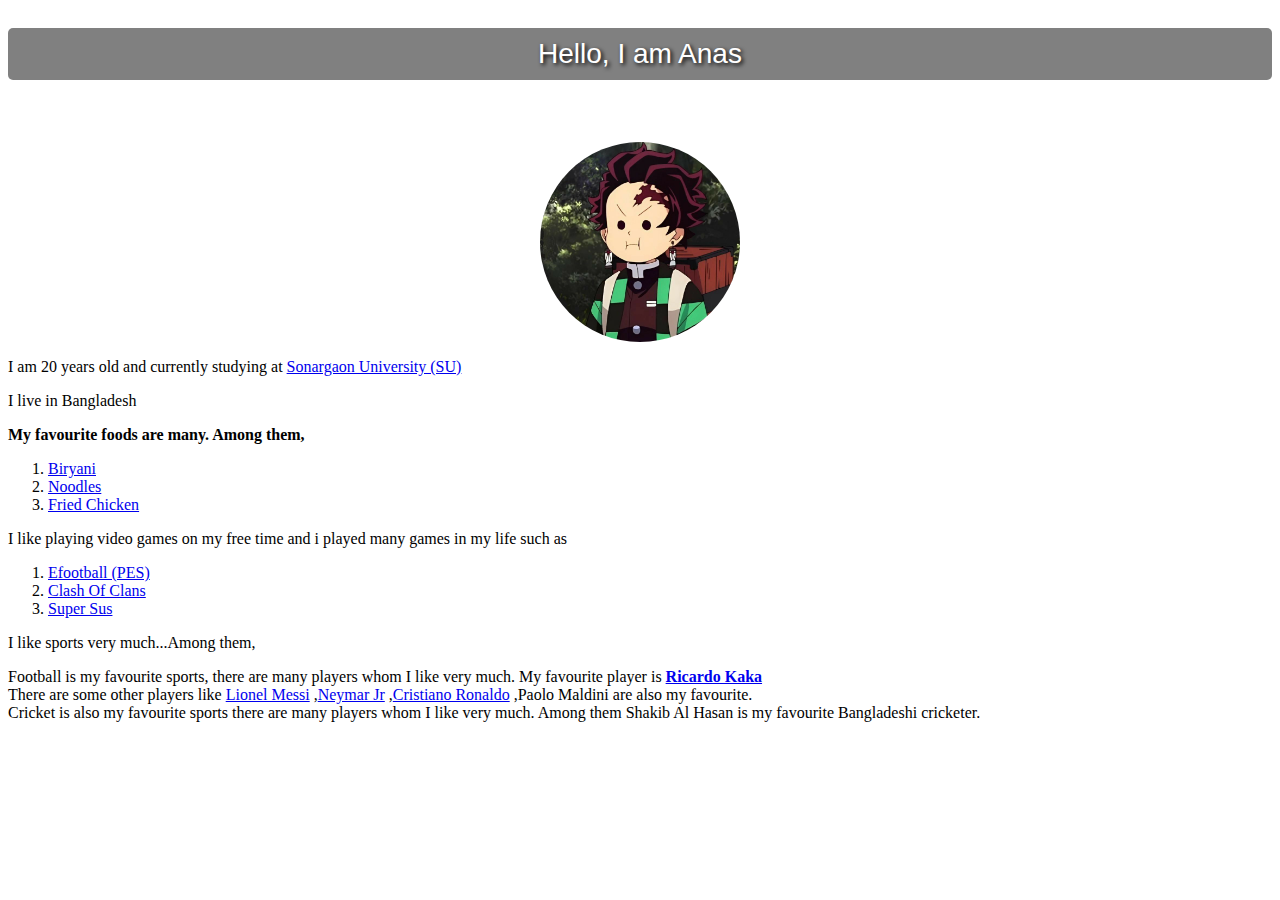
<file: index.html>
<!DOCTYPE html>
<html lang="en">
<head>
    <link rel="icon" href="codimage/sunset.jpg">
    <link rel="stylesheet" href="style.css">
    <meta charset="UTF-8">
    <meta name="viewport" content="width=device-width, initial-scale=1.0">
    <title>About-myself</title>
</head>
<body>
    <p class="Anas">Hello, I am Anas</p><br>
    <p ><img src="codimage/tanjiro.jpg" alt="Tanjiro kamado" class="image"></p>
    <div><p>I am 20 years old and currently studying at
        <a href="https://su.edu.bd/" target="_blank">Sonargaon University (SU)</a></p><div>
            <p>I live in Bangladesh</p>
            <div>
                <b>My favourite foods are many. Among them,</b>
                <ol type="1">
                    <li><a href="biriyani.html" target="_blank">Biryani</a></li>
                    <li><a href="noodles.html" target="_blank">Noodles</a></li>
                    <li><a href="friedchicken.html" target="_blank">Fried Chicken</a></li>
                </ol>
            </div>
            <div><p>I like playing video games on my free time and i played many games in my life such as</p>
                <ol type="1">
                    <li><a href="efootball.html" target="_blank">Efootball (PES)</a></li>
                    <li><a href="coc.html" target="_blank">Clash Of Clans</a></li>
                    <li><a href="supersus.html" target="_blank">Super Sus</a></li>
                </ol>
            </div>
            <div><p>I like sports very much...Among them,</p>
            <dl>
                <li>Football is my favourite sports, there are many players whom I like very much. 
                    My favourite player is 
                    <a href="ricardo_kaka.html" target="_blank"><b>Ricardo Kaka</b></a><br>
                    There are some other players like 
                    <a href="leo_messi.html" target="_blank">Lionel Messi</a> ,<a href="neymar.html" target="_blank">Neymar Jr</a> ,<a href="ronaldo.html" target="_blank">Cristiano Ronaldo</a> ,Paolo Maldini are also my favourite.                  
                </li>
                <li>Cricket is also my favourite sports there are many players whom I like very much. 
                    Among them Shakib Al Hasan is my favourite Bangladeshi cricketer.
                </li>
            </dl>
            </div>    



</body>
</html>
</file>
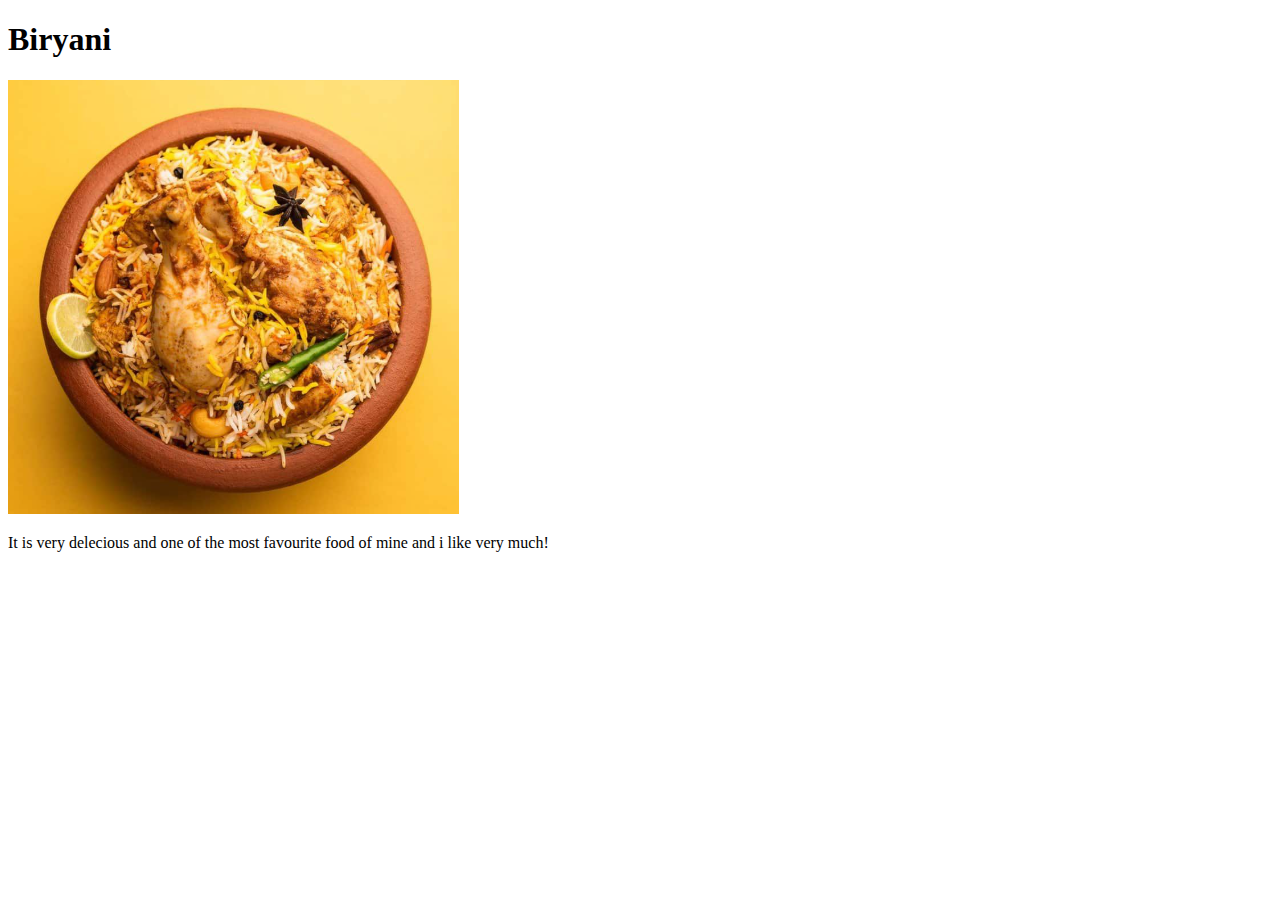
<file: biriyani.html>
<!DOCTYPE html>
<html lang="en">
<head>
    <meta charset="UTF-8">
    <meta name="viewport" content="width=device-width, initial-scale=1.0">
    <title>Biryani</title>
</head>
<body>
    <h1>Biryani</h1>
    <img src="codimage/biryani.png" alt="Biriyani picture"><br>
    <p>It is very delecious and one of the most favourite food of mine and i like very much!</p>
</body>
</html>
</file>
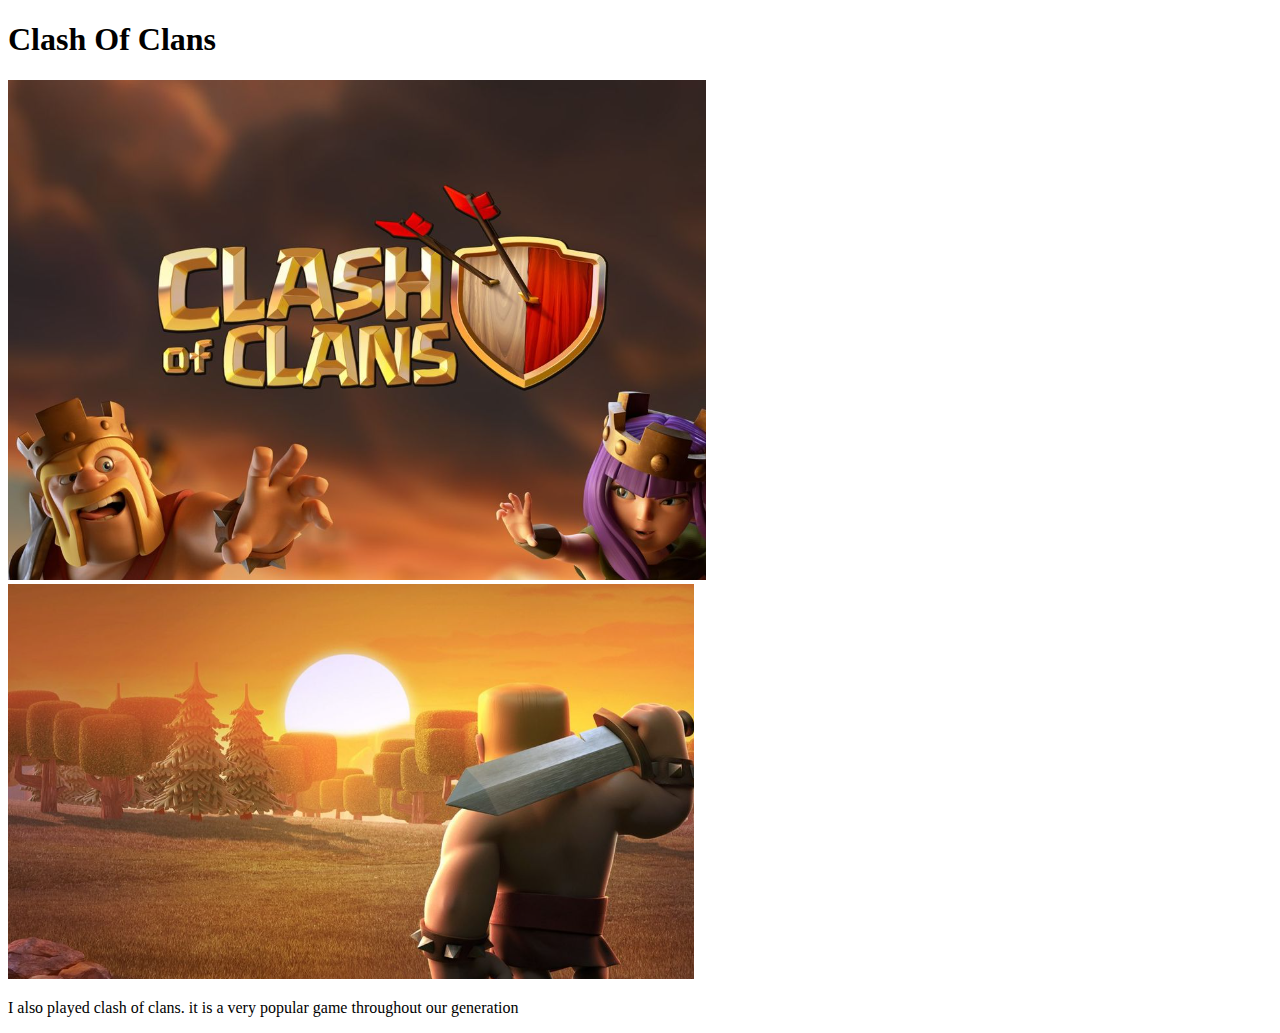
<file: coc.html>
<!DOCTYPE html>
<html lang="en">
<head>
    <meta charset="UTF-8">
    <meta name="viewport" content="width=device-width, initial-scale=1.0">
    <title>COC</title>
</head>
<body>
    <h1>Clash Of Clans</h1>
    <img src="codimage/clashofclans.png" alt=""><br>
    <img src="codimage/coc banner.png" alt=""><br>
    <p>I also played clash of clans. it is a very popular game throughout our generation</p>
</body>
</html>
</file>
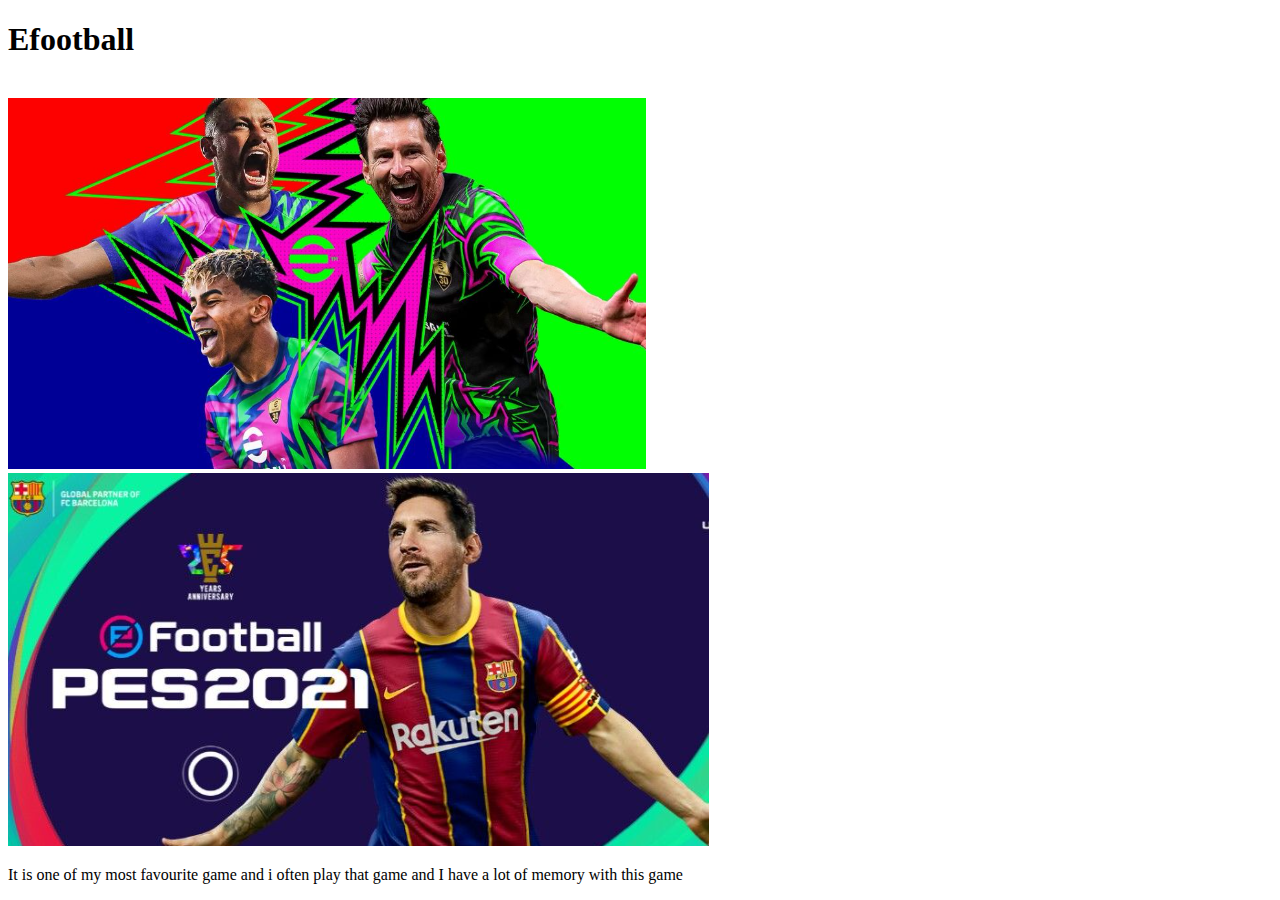
<file: efootball.html>
<!DOCTYPE html>
<html lang="en">
<head>
    <meta charset="UTF-8">
    <meta name="viewport" content="width=device-width, initial-scale=1.0">
    <title>Efootball</title>
</head>
<body>
    <h1>Efootball</h1><br>
    <div><img src="codimage/efootball banner.png" alt="efootball"><br>
      
    <img src="codimage/pes banner.png" alt="Pes">
    <p>It is one of my most favourite game and i often play that game and I have a lot of memory with this game</p>
    </div>
</body>
</html>
</file>
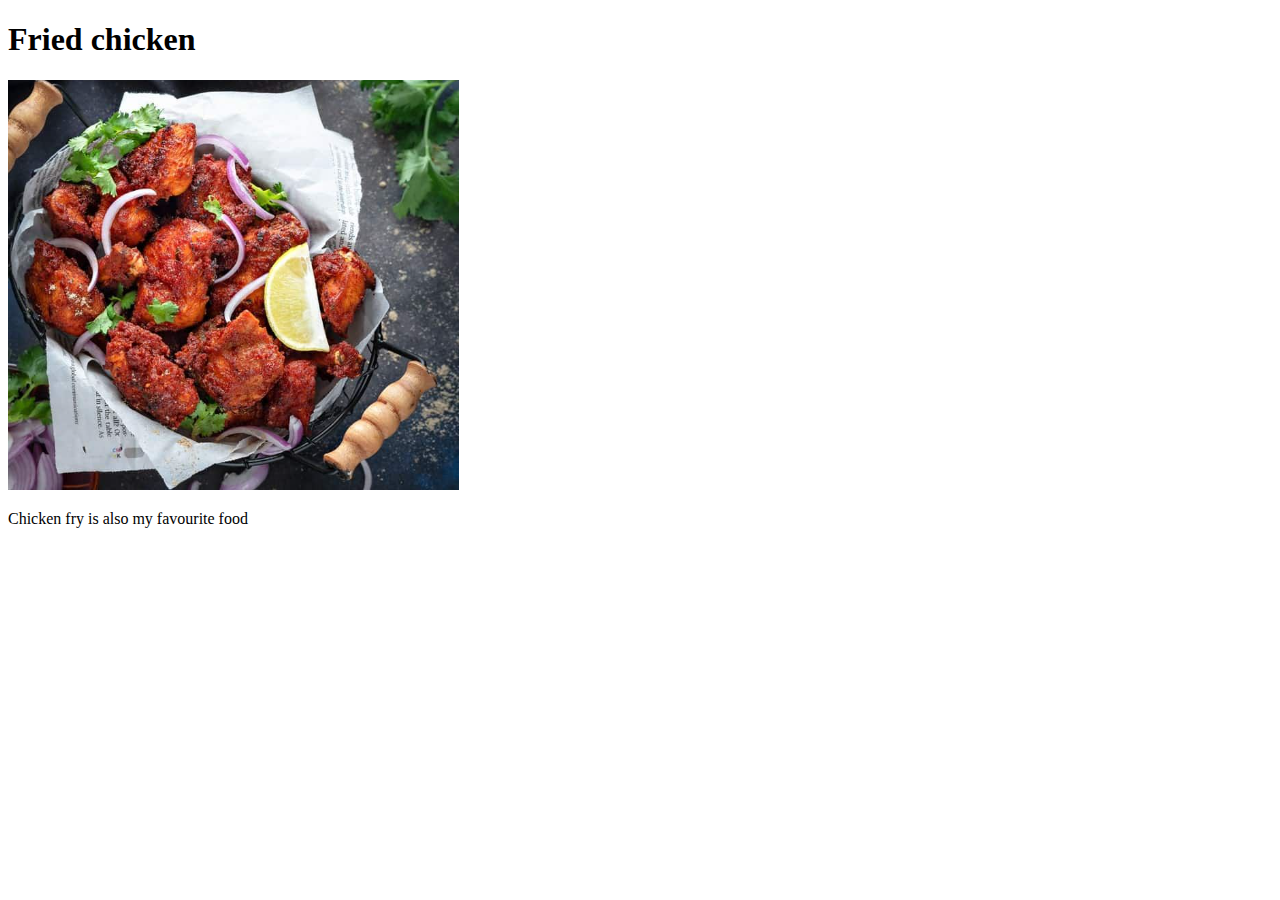
<file: friedchicken.html>
<!DOCTYPE html>
<html lang="en">
<head>
    <meta charset="UTF-8">
    <meta name="viewport" content="width=device-width, initial-scale=1.0">
    <title>Fried chicken</title>
</head>
<body>
    <h1>Fried chicken</h1>
    <img src="codimage/fried chick.png" alt="chicken"><br>
    <p>Chicken fry is also my favourite food</p>    
</body>
</html>
</file>
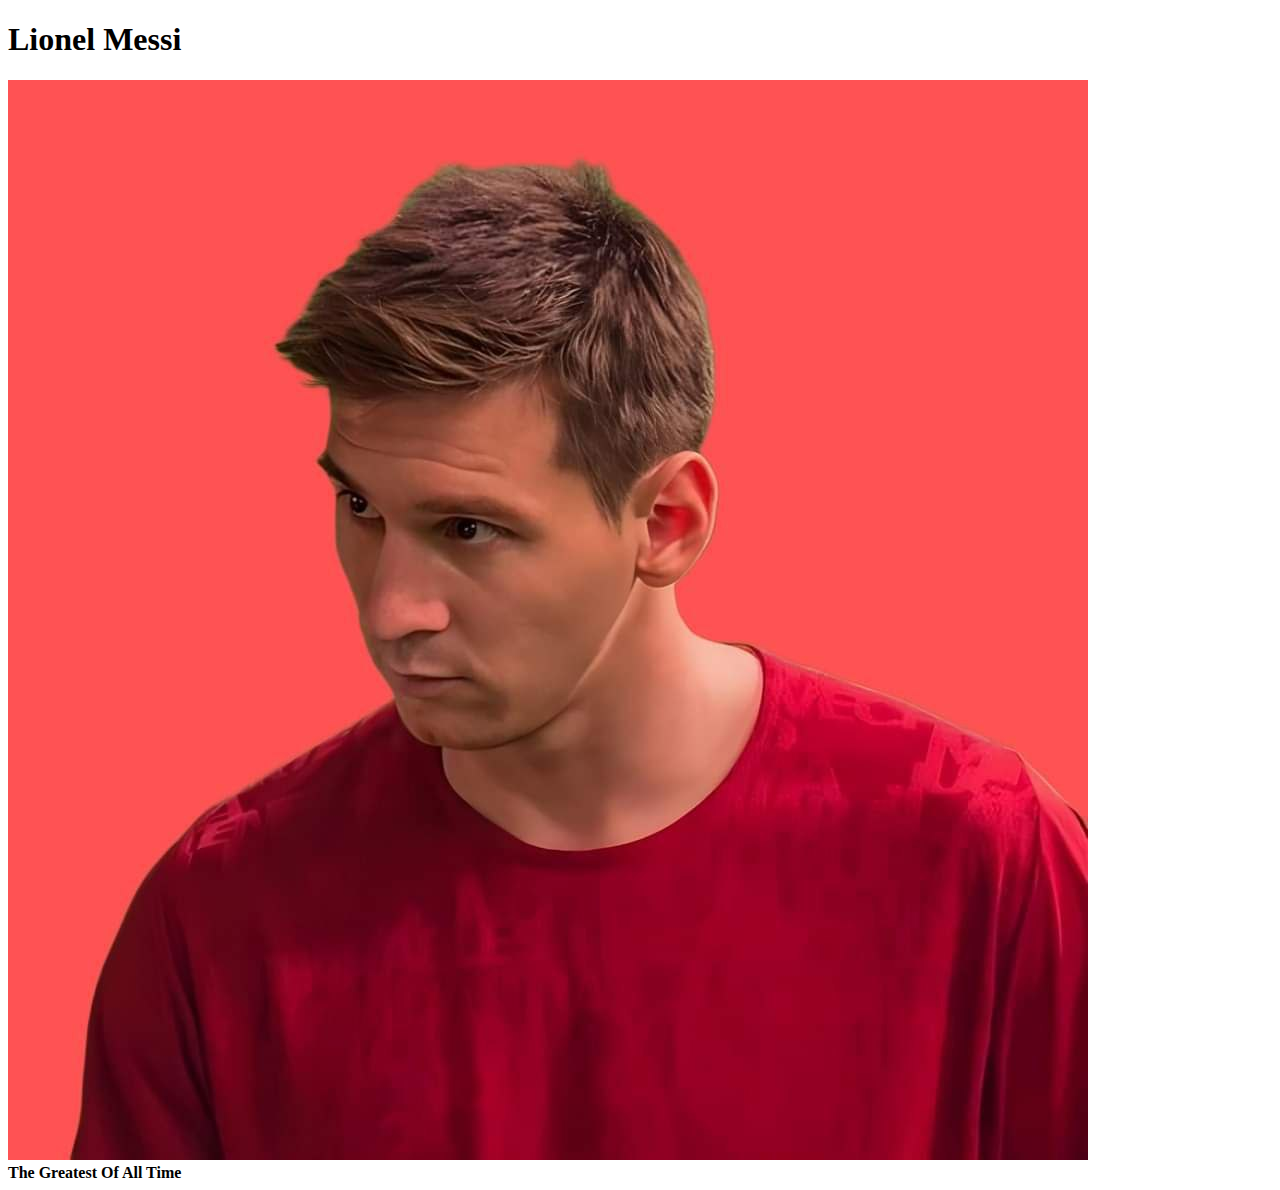
<file: leo_messi.html>
<!DOCTYPE html>
<html lang="en">
<head>
    <meta charset="UTF-8">
    <meta name="viewport" content="width=device-width, initial-scale=1.0">
    <title>Messi</title>
</head>
<body>
    <h1>Lionel Messi</h1>
    <img src="codimage/messi.jpg" alt=""><br>
    <b>The Greatest Of All Time</b>
</body>
</html>
</file>
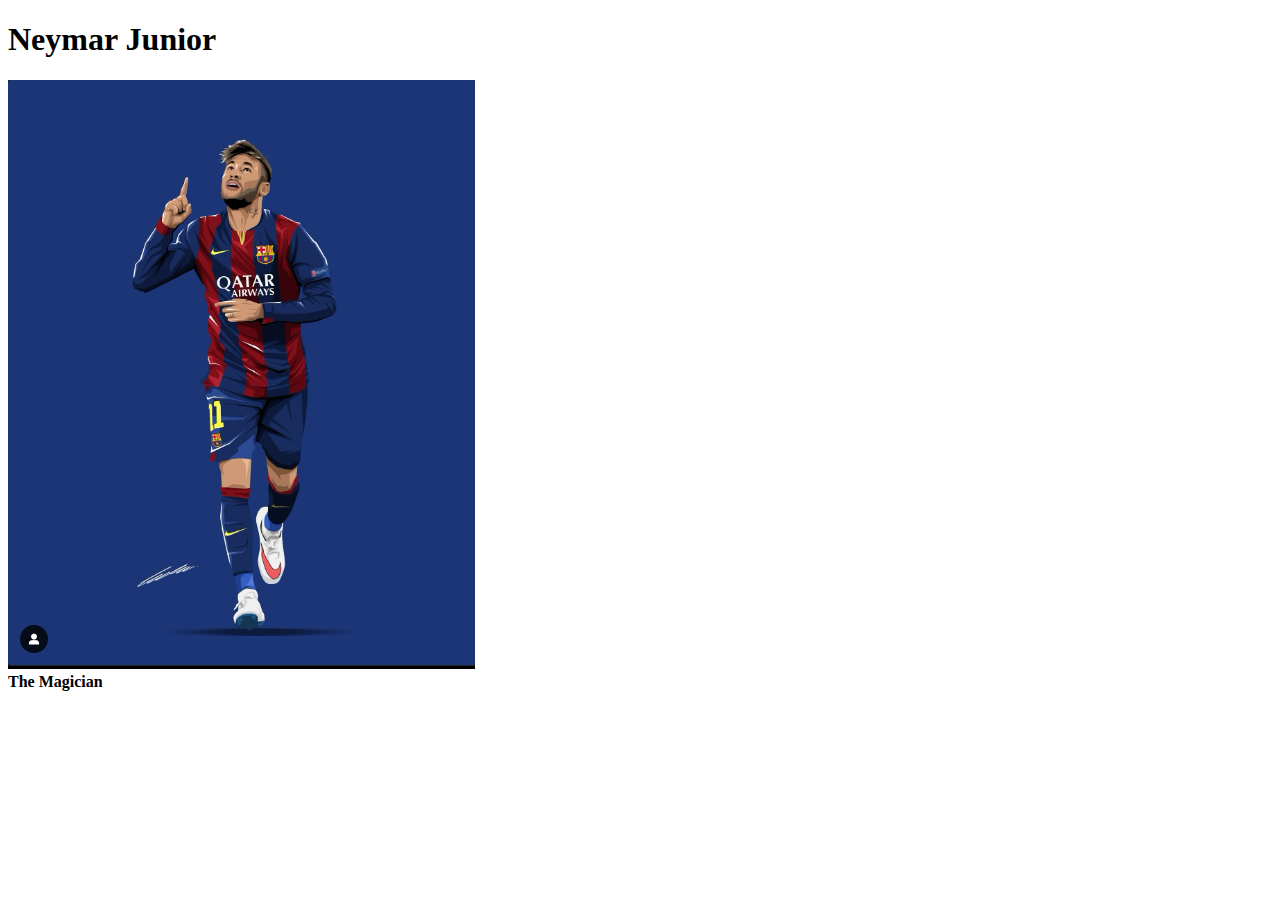
<file: neymar.html>
<!DOCTYPE html>
<html lang="en">
<head>
    <meta charset="UTF-8">
    <meta name="viewport" content="width=device-width, initial-scale=1.0">
    <title>Neymar</title>
</head>
<body>
    <h1>Neymar Junior</h1>
    <img src="codimage/neymar.png" alt=""><br>
    <b>The Magician</b>
</body>
</html>
</file>
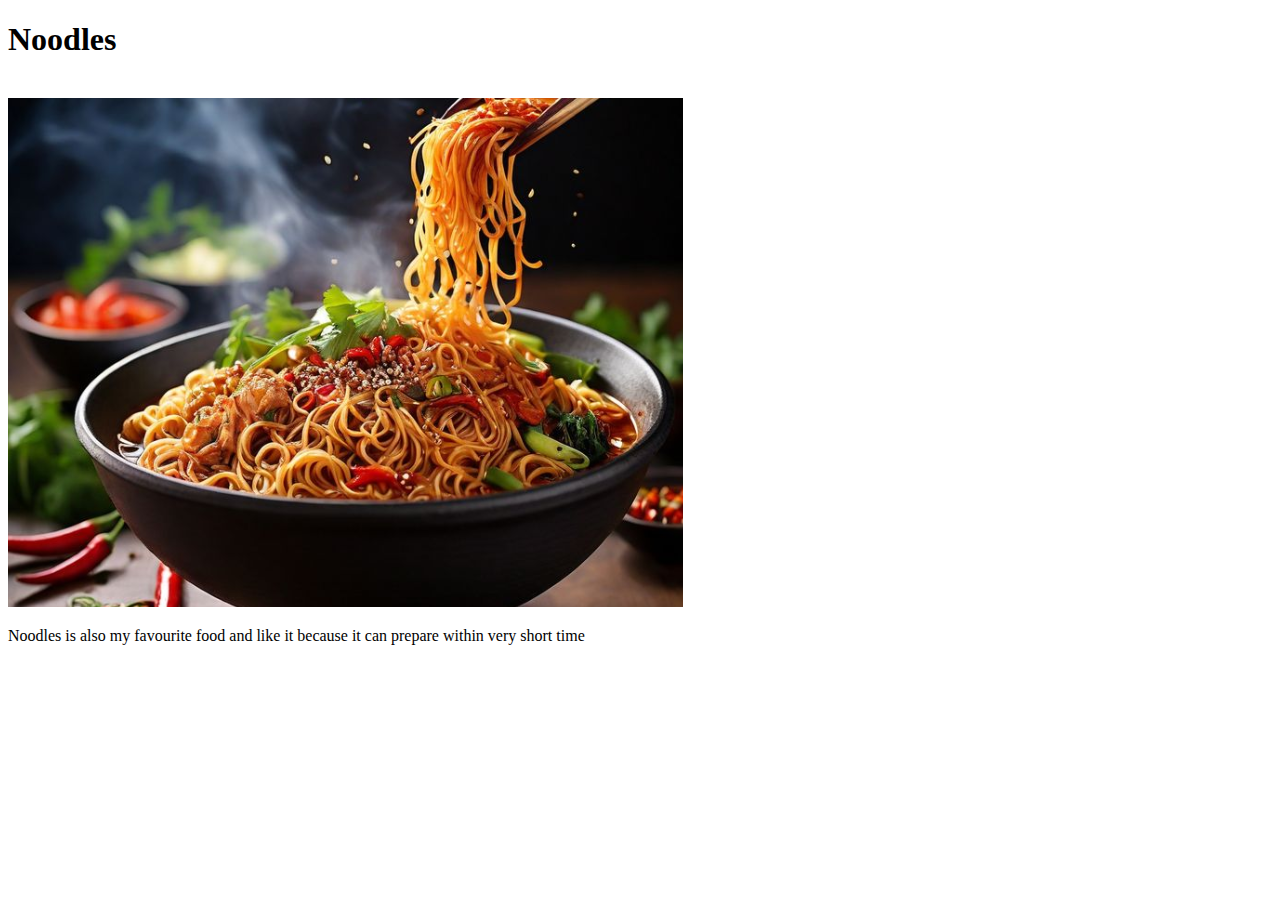
<file: noodles.html>
<!DOCTYPE html>
<html lang="en">
<head>
    <meta charset="UTF-8">
    <meta name="viewport" content="width=device-width, initial-scale=1.0">
    <title>Noodles</title>
</head>
<body>
    <h1>Noodles</h1><br>
    <img src="codimage/noodles.png" alt="noodles image"><br>
    <p>Noodles is also my favourite food and like it because it can prepare within very short time</p>
</body>
</html>
</file>
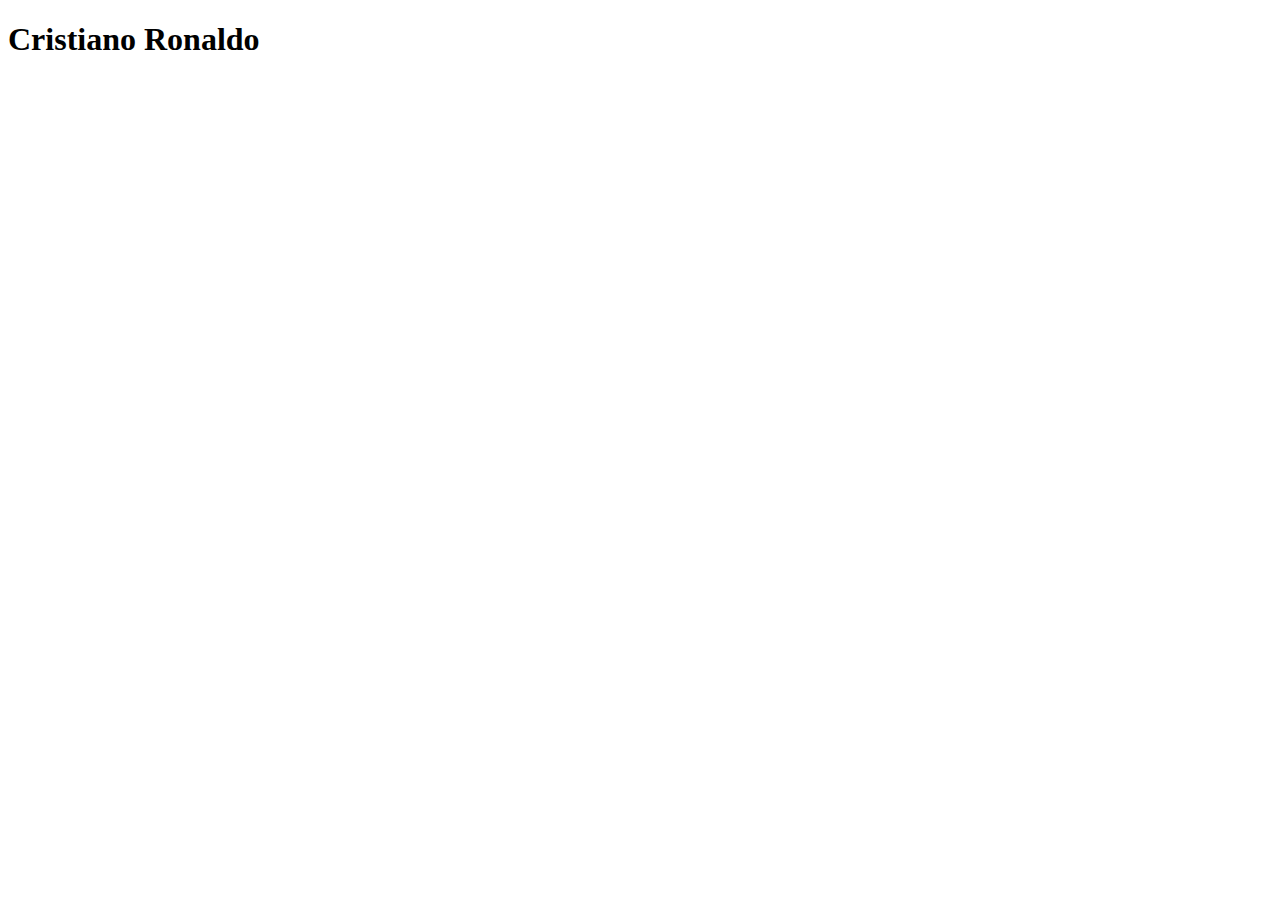
<file: ronaldo.html>
<!DOCTYPE html>
<html lang="en">
<head>
    <meta charset="UTF-8">
    <meta name="viewport" content="width=device-width, initial-scale=1.0">
    <title>Ronaldo</title>
</head>
<body>
    <h1>Cristiano Ronaldo</h1>
</body>
</html>
</file>
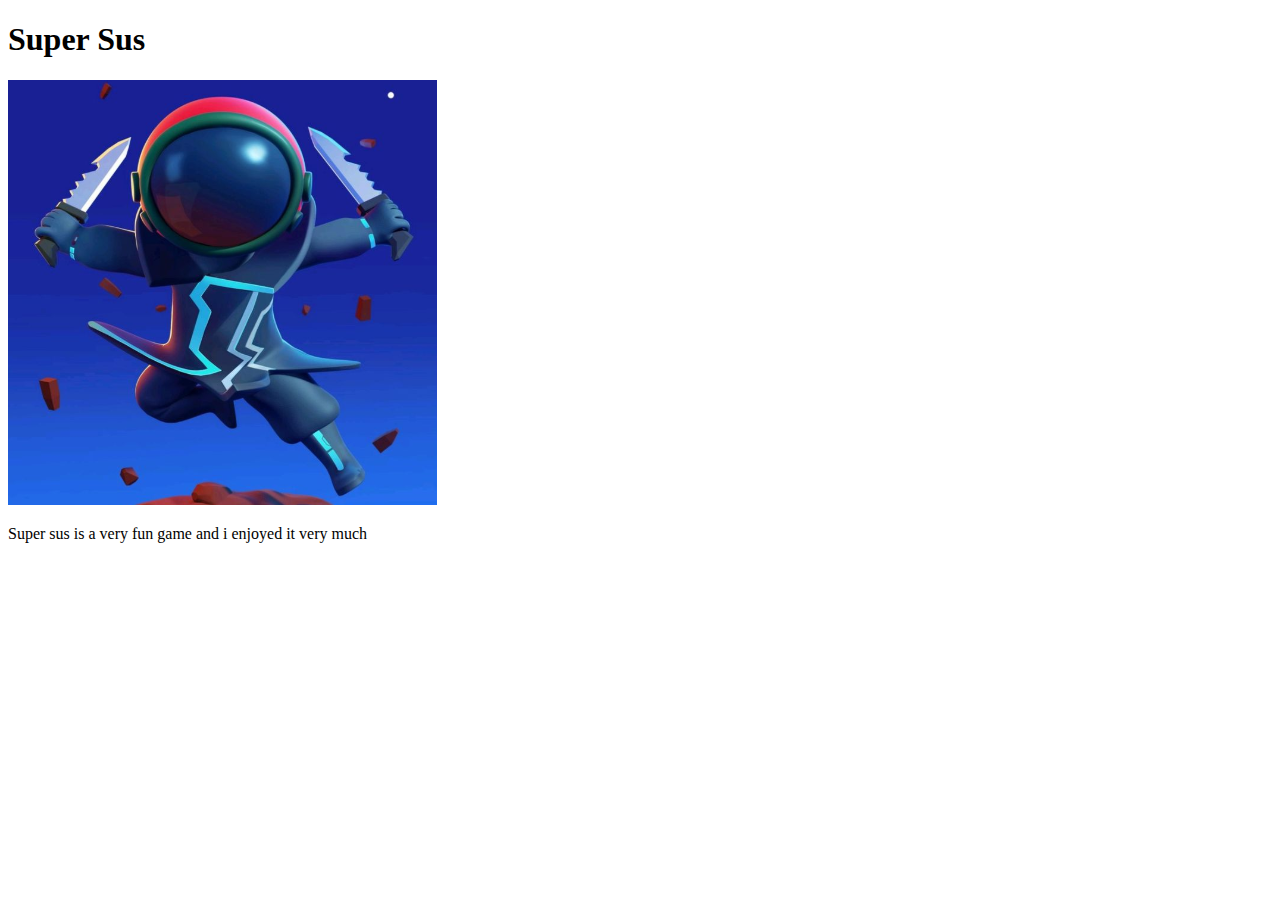
<file: supersus.html>
<!DOCTYPE html>
<html lang="en">
<head>
    <meta charset="UTF-8">
    <meta name="viewport" content="width=device-width, initial-scale=1.0">
    <title>SuperSus</title>
</head>
<body>
    <h1>Super Sus</h1>
    <img src="codimage/supersus.png" alt="">
    <p>Super sus is a very fun game and i enjoyed it very much</p>
</body>
</html>
</file>
<file: style.css>
.Anas{
    font-family: Arial, sans-serif;
    font-size: 28px;
    text-align: center;
    color: white;
    padding: 10px;
    border-bottom: 3px;
    border-radius: 5px;
    background-color: grey;
    text-shadow: 2px 2px 4px black;
}
.image{
    border-radius: 50%;
    height: 200px;
    width: 200px;
    margin-left: auto;
    margin-right: auto;
    display: block;
}
</file>
